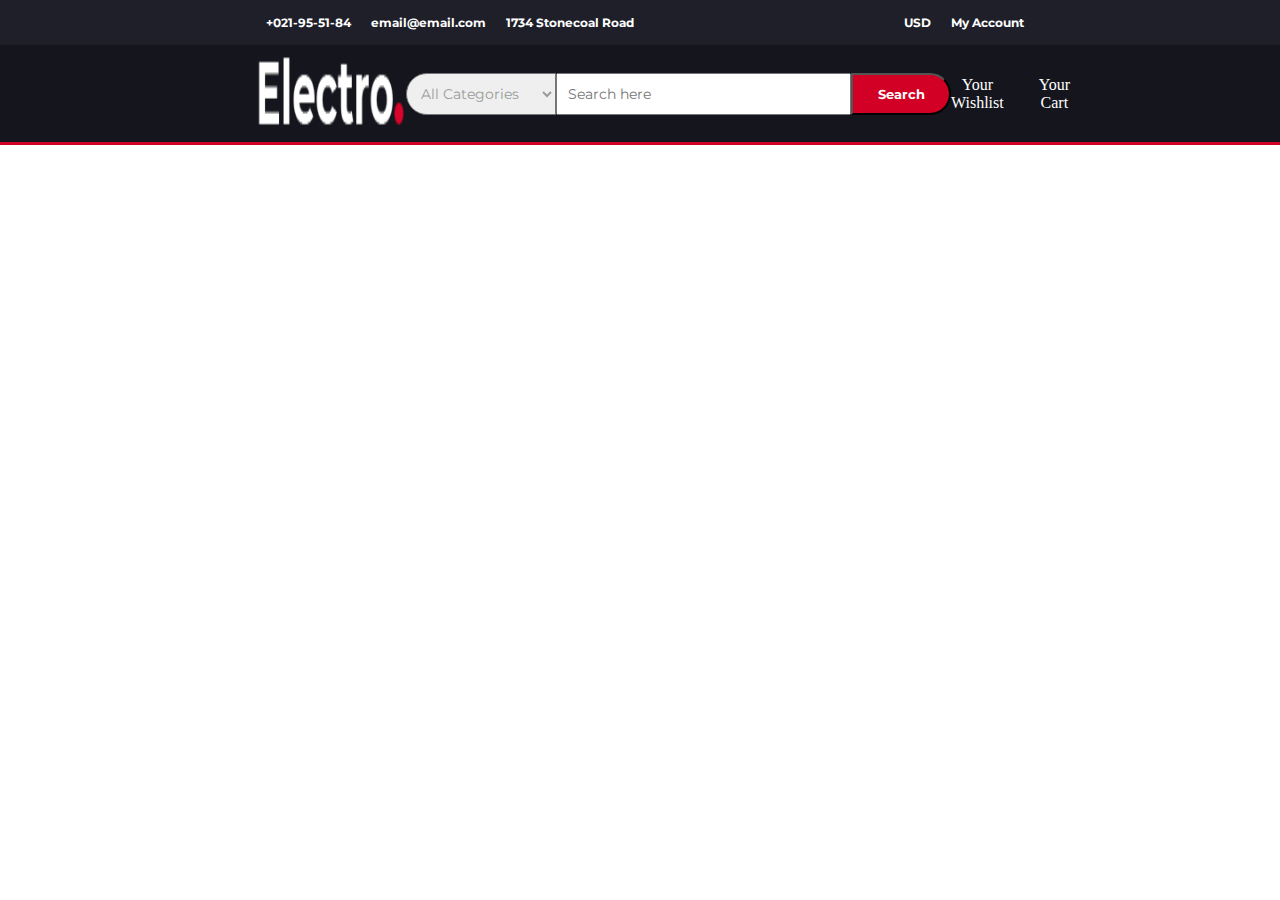
<file: SCSS/pages/sebet.html>
<!DOCTYPE html>
<html lang="en">

<head>
    <meta charset="UTF-8">
    <meta name="viewport" content="width=device-width, initial-scale=1.0">
    <title>Electro-HTML Ecommerce Template</title>
    <link rel="stylesheet" href="https://cdnjs.cloudflare.com/ajax/libs/font-awesome/6.5.2/css/all.min.css"
        integrity="sha512-SnH5WK+bZxgPHs44uWIX+LLJAJ9/2PkPKZ5QiAj6Ta86w+fsb2TkcmfRyVX3pBnMFcV7oQPJkl9QevSCWr3W6A=="
        crossorigin="anonymous" referrerpolicy="no-referrer" />
    <link rel="preconnect" href="https://fonts.googleapis.com">
    <link rel="preconnect" href="https://fonts.gstatic.com" crossorigin>
    <link href="https://fonts.googleapis.com/css2?family=Montserrat:ital,wght@0,100..900;1,100..900&display=swap"
        rel="stylesheet">
    <link rel="stylesheet" href="../../assets/css/main.css">
</head>

<body>
    <header>
        <div class="fistHeader">
            <div class="faq">
                <div class="contact">
                    <nav>
                        <ul>
                            <li>
                                <a href="" class="firstIcons"><i class="fa-solid fa-phone"></i></a>
                                <a href="" class="textTop">
                                    <p class="firstHeaderColorFont">+021-95-51-84</p>
                                </a>
                                <a href="" class="firstIcons"><i class="fa-solid fa-envelope"></i></a>
                                <a href="" class="textTop">
                                    <p class="firstHeaderColorFont">email@email.com</p>
                                </a>
                                <a href="" class="firstIcons"><i class="fa-solid fa-location-dot"></i></a>
                                <a href="" class="textTop">
                                    <p class="firstHeaderColorFont"> 1734 Stonecoal Road</p>
                                </a>
                            </li>
                        </ul>
                    </nav>
                </div>
                <div class="account">
                    <nav>
                        <ul>
                            <li>
                                <a href="" class="firstIcons"><i class="fa-solid fa-dollar-sign"></i></i></a>
                                <a href="" class="textTop">
                                    <p class="firstHeaderColorFont">USD</p>
                                </a>
                                <a href="" class="firstIcons"><i class="fa-solid fa-lock"></i></i></a>
                                <a href="" class="textTop">
                                    <p class="firstHeaderColorFont"> My Account</p>
                                </a>
                            </li>
                        </ul>
                    </nav>
                </div>
            </div>
        </div>
        <div>
            <div class="secondHeader">
                <div class="headerCotainer">
                    <div class="logo">
                        <a href="../../index.html"><img src="../../assets/image/logo.png" alt="">
                        </a>
                    </div>
                    <div class="headerSearch">
                        <form action="" class="headerSearch">
                            <select name="inputSelect" id="inputSelect">
                                <option value="">All Categories</option>
                                <option value="">Category 01</option>
                                <option value="">Category 02</option>
                            </select>
                            <input type="text" placeholder="Search here">
                            <button>Search</button>
                        </form>
                    </div>

                    <div class="headerCtn">
                        <div class="cart">
                            <div>
                                <a href="" class="cartIcons"><i class="fa-regular fa-heart"></i></a>
                                <a href="">
                                    <p>Your Wishlist</p>
                                </a>
                            </div>
                            <div>
                                <a href="" class="cartIcons"><i class="fa-solid fa-cart-shopping"></i></i></a>
                                <a href="">
                                    <p>Your Cart</p>
                                </a>
                            </div>
                        </div>
                    </div>
                </div>
            </div>
        </div>
</file>
<file: assets/css/main.css>
* {
  padding: 0%;
  margin: 0%;
  box-sizing: border-box;
}

.fistHeader {
  background-color: #1E1F29;
  display: flex;
  justify-content: center;
  height: 45px;
  align-items: center;
}

.faq {
  display: flex;
  width: 60%;
  justify-content: space-between;
}
.faq li {
  display: flex;
  gap: 10px;
}

.firstIcons {
  color: #A80725;
  font-size: 12px;
  display: flex;
  text-decoration: none;
  align-items: center;
}

.textTop {
  text-decoration: none;
}

.firstHeaderColorFont {
  color: white;
  font-family: "Montserrat";
  font-size: 12px;
  font-weight: bold;
}

.firstHeaderColorFont:hover {
  color: #AF1829;
  transition: 0.3s;
}

.secondHeader {
  display: flex;
  background-color: #15161D;
  align-items: center;
  height: 100px;
  justify-content: center;
  border-bottom: 3px solid #D10024;
}

.headerCotainer {
  display: flex;
  justify-content: space-between;
  align-items: center;
  width: 60%;
  height: 50px;
}
.headerCotainer .cart {
  display: flex;
  text-align: center;
  gap: 35px;
}
.headerCotainer .cart a {
  text-decoration: none;
}
.headerCotainer .cart p {
  color: rgb(255, 255, 255);
}
.headerCotainer .cart .cartIcons {
  font-size: 18px;
  color: rgb(255, 255, 255);
}

.headerSearch .headerSearch {
  display: flex;
  align-items: center;
  justify-content: center;
}
.headerSearch .headerSearch #inputSelect {
  padding: 10px;
  border-top-left-radius: 100px;
  border-bottom-left-radius: 100px;
  width: 150px;
  color: #999b99;
  font-family: "Montserrat";
  font-size: 14px;
}
.headerSearch .headerSearch input {
  width: 295px;
  padding: 10px;
  color: #8f928f;
  font-family: "Montserrat";
  font-size: 14px;
}
.headerSearch .headerSearch button {
  padding: 11px;
  border-top-right-radius: 100px;
  border-bottom-right-radius: 100px;
  background-color: #D10024;
  color: white;
  font-family: "Montserrat";
  font-weight: bold;
  width: 100px;
}

.navbarCountainer {
  display: flex;
  justify-content: center;
  align-items: center;
  border-bottom: 2px solid #E4E7ED;
}

.navbar {
  width: 62%;
}
.navbar nav ul {
  display: flex;
  padding: 20px;
  justify-content: start;
  gap: 20px;
  list-style: none;
}
.navbar nav ul a {
  text-decoration: none;
  font-size: 14px;
  font-family: "Montserrat";
  color: rgb(0, 0, 0);
  position: relative;
}

.navbar ul a:hover {
  color: #D10024;
}

.navbar ul a::after {
  content: "";
  position: absolute;
  left: 0;
  bottom: -6px;
  width: 0;
  height: 3px;
  background-color: #D10024;
  transition: width 0.3s ease;
}

.navbar ul a:hover::after {
  width: 100%;
}

#hero {
  display: flex;
  padding-top: 40px;
  justify-content: center;
  align-items: center;
  width: 100%;
}

.heroCotainer {
  position: relative;
  display: flex;
  width: 60%;
  justify-content: center;
  border: #15161D;
  overflow: hidden;
  gap: 30px;
}
.heroCotainer img {
  transition: color 3s, letter-spacing 13s;
  color: #CEBD9C;
  width: 100%;
  text-decoration: underline;
  text-decoration: 3px offset;
  transition: transform 0.3s ease;
}
.heroCotainer img:hover {
  transform: scale(1.05);
}
.heroCotainer .imageyazi {
  position: absolute;
  display: flex;
  flex-direction: column;
  gap: 10px;
  top: 0;
  padding: 30px;
  z-index: 10;
  background: linear-gradient(to top left, transparent 50%, #ff0932 50%);
  transform-origin: bottom left;
  opacity: 0.9;
  padding: 20px;
}
.heroCotainer .imageyazi h1 {
  width: 200px;
  font-family: "Montserrat", sans-serif;
  color: #ffffff;
}
.heroCotainer .imageyazi a {
  color: #ffffff;
  text-decoration: none;
}

#productsTop {
  padding-top: 70px;
  padding-bottom: 70px;
  display: flex;
  justify-content: center;
}

.navbar {
  width: 60%;
  display: flex;
  justify-content: space-between;
}
.navbar h1 {
  font-size: 24px;
  font-family: "Montserrat", sans-serif;
}
.navbar ul {
  display: flex;
  gap: 10px;
  list-style: none;
}
.navbar ul a {
  font-size: 14px;
  font-family: "Montserrat", sans-serif;
  color: rgb(141, 153, 174);
  text-decoration: none;
  position: relative;
}

#mostSalesProducts {
  width: 100%;
  display: flex;
  flex-direction: column;
  padding: 15px 15px;
  margin: 15px 0;
}

.mostSalesBox {
  width: 100%;
  display: flex;
  justify-content: space-between;
  flex-wrap: wrap;
  padding: 0px 20px 0px 20px;
}

.productCard {
  display: flex;
  flex-direction: column;
  text-align: center;
  width: 12%;
  border: 2px solid gray;
  border-radius: 10px;
  padding: 15px;
  align-items: center;
  margin-top: 15px;
  transition: 0.5s;
}

.productCard:hover {
  transform: scale(1.05);
  transition: 0.5s;
}

img {
  width: 150px;
  height: 150px;
}

.cardDesc {
  width: 100%;
  gap: 8px;
  display: flex;
  flex-direction: column;
}

.cartBtn {
  width: 100%;
  height: 40px;
  background-color: rgb(255, 0, 0);
  border: none;
  border-radius: 10px;
  color: white;
  cursor: pointer;
  transition: 0.5s;
}
.cartBtn .fa-cart-shopping {
  display: none;
}

.cartBtn:hover {
  border: 1px solid rgb(255, 0, 0);
  color: red;
  background-color: rgb(255, 255, 255);
  transition: 0.5s;
}
.cartBtn:hover .fa-cart-shopping {
  display: contents;
}

#sales {
  display: flex;
  justify-content: center;
}
#sales .saleCountainer {
  display: flex;
  justify-content: center;
  align-items: center;
  gap: 200px;
  height: 400px;
  background-color: #E5E6EB;
  width: 100%;
}
#sales .saleCountainer .saleDesc {
  display: flex;
  flex-direction: column;
  gap: 20px;
  align-items: center;
}
#sales .saleCountainer .saleDesc button {
  background-color: #A80725;
  color: white;
  border-top-right-radius: 100px;
  border-bottom-right-radius: 100px;
  border-top-left-radius: 100px;
  border-bottom-left-radius: 100px;
  border: none;
  width: 150px;
  padding: 15px;
}
#sales .saleCountainer .saleDesc .saleTime {
  display: flex;
  justify-content: space-between;
  gap: 20px;
}
#sales .saleCountainer .saleDesc .saleTime div {
  border-radius: 100%;
  background-color: #A80725;
  padding: 25px;
  color: white;
}
#sales .saleCountainer .saleDesc .saleTime div span {
  font-size: 10px;
}
#sales .saleCountainer .saleDesc .saleTime div p {
  color: white;
  font-weight: bold;
}
#sales .saleCountainer .saleDesc h4 {
  color: rgb(43, 45, 66);
  font-size: 34px;
  font-family: "Montserrat", sans-serif;
}

.saleCountainer p {
  font-size: 24px;
  font-family: "Montserrat", sans-serif;
  color: rgb(43, 45, 66);
}

* {
  padding: 0%;
  margin: 0%;
  box-sizing: border-box;
}

.fistHeader {
  background-color: #1E1F29;
  display: flex;
  justify-content: center;
  height: 45px;
  align-items: center;
}

.faq {
  display: flex;
  width: 60%;
  justify-content: space-between;
}
.faq li {
  display: flex;
  gap: 10px;
}

.firstIcons {
  color: #A80725;
  font-size: 12px;
  display: flex;
  text-decoration: none;
  align-items: center;
}

.textTop {
  text-decoration: none;
}

.firstHeaderColorFont {
  color: white;
  font-family: "Montserrat";
  font-size: 12px;
  font-weight: bold;
}

.firstHeaderColorFont:hover {
  color: #AF1829;
  transition: 0.3s;
}

.secondHeader {
  display: flex;
  background-color: #15161D;
  align-items: center;
  height: 100px;
  justify-content: center;
  border-bottom: 3px solid #D10024;
}

.headerCotainer {
  display: flex;
  justify-content: space-between;
  align-items: center;
  width: 60%;
}
.headerCotainer .cart {
  display: flex;
  text-align: center;
  gap: 35px;
}
.headerCotainer .cart a {
  text-decoration: none;
}
.headerCotainer .cart p {
  color: rgb(255, 255, 255);
}
.headerCotainer .cart .cartIcons {
  font-size: 18px;
  color: rgb(255, 255, 255);
}
</file>
